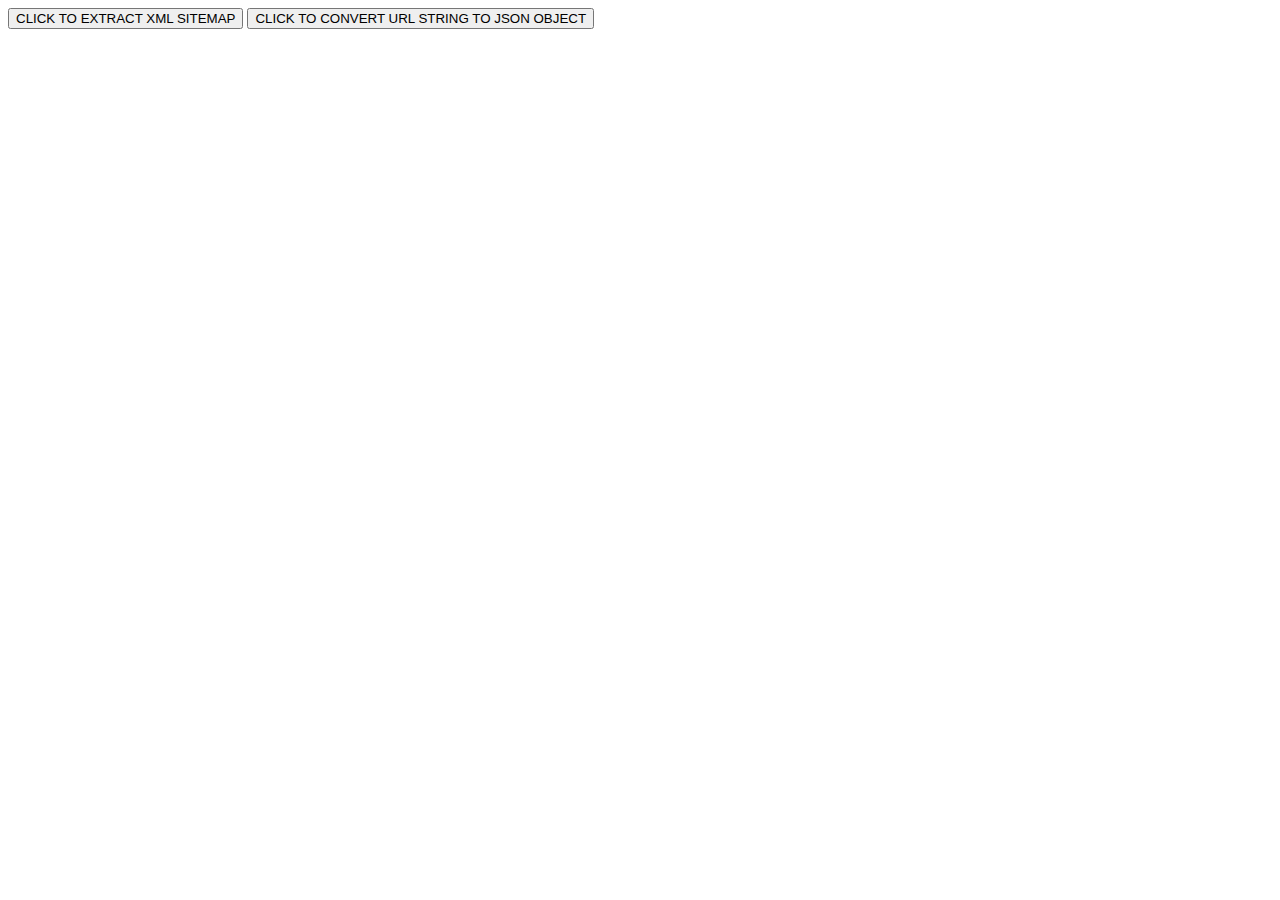
<file: www/JSON extractors/xml_extractor.html>
<!DOCTYPE html>
<html>
<head><title>XML Extractor</title></head>
<body>
<button onClick="extract()">CLICK TO EXTRACT XML SITEMAP</button>
<button onClick="convert()">CLICK TO CONVERT URL STRING TO JSON OBJECT</button>
<div id="url_list">
</div>
<div id="main">
</div>
</body>
<script type="text/javascript" src="../js/jquery-3.2.1.min.js"></script>
<script type="text/javascript">

//Requires the XML file to be saved as "sitemap.xml" and URL list to be saved as "urls.txt" in the same folder as this script.

var obj={};

function extract(){
	var request=new XMLHttpRequest();
	request.open("GET","sitemap.xml", false);
	request.send();
	var xml=request.responseXML;
	
	//Getting the URLs
	var urls = xml.getElementsByTagName("url");	
	for(var i=0;i<urls.length;i++){
		var loc=urls[i].getElementsByTagName("loc");
		$("#url_list").append(loc[0].childNodes[0].nodeValue+'<br>');
	}
}

function convert(){
	var request=new XMLHttpRequest();
	request.open("GET","urls.txt",false);
	request.send();
	var text=request.responseText;
	text=text.split('\n');
	for(var i=0;i<text.length;i++){
		obj[i+145]=text[i].replace(/[\r\n]/g,"");
	}
	$("#main").text(JSON.stringify(obj));
}
	
/*Function to extract all links from a webpage

var linklist=[];
var list_obj={};
function get_links(){
	for(var i=0;i<document.links.length;i++){
		if(document.links[i].hostname=="www.quora.com"){
			linklist.push(document.links[i].href);
		}
	}
	console.log(linklist);
	for(var j=0;j<linklist.length;j++){
		list_obj[j+24]=linklist[j];
	}
	console.log(JSON.stringify(list_obj));
}
*/

</script>
</html>
</file>
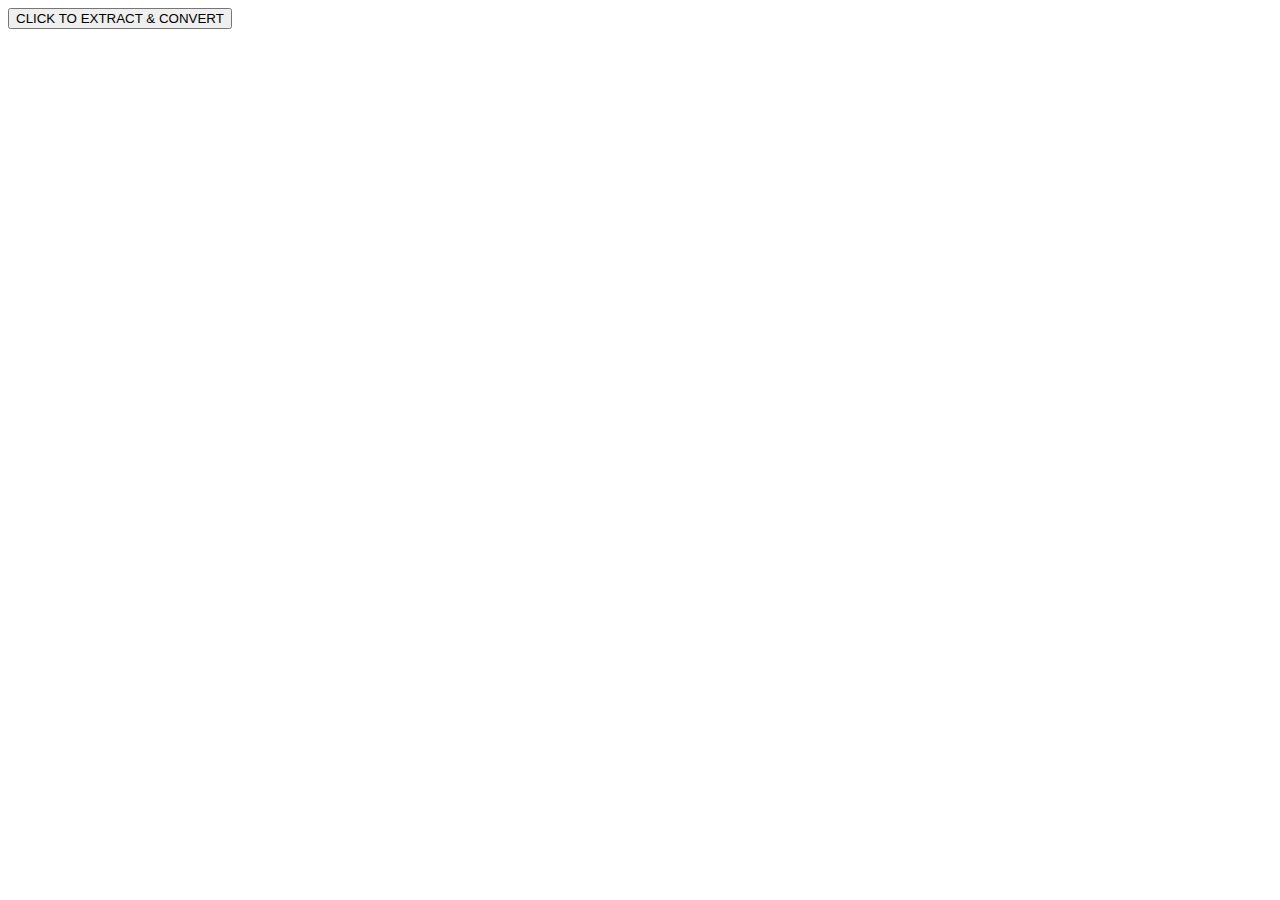
<file: www/JSON extractors/youtube_extractor.html>
<!DOCTYPE html>
<html>
<head><title>YouTube extractor</title></head>
<body>
<button onClick="extract()">CLICK TO EXTRACT & CONVERT</button>
<div id="main">
</div>
</body>
<script type="text/javascript" src="../js/jquery-3.2.1.min.js"></script>
<script type="text/javascript">

var obj={
 "kind": "youtube#playlistItemListResponse",
 "etag": "\"m2yskBQFythfE4irbTIeOgYYfBU/sHPkjOi7LwRDHRt8HNSmU8r2M_w\"",
 "nextPageToken": "CJYBEAA",
 "prevPageToken": "CGQQAQ",
 "pageInfo": {
  "totalResults": 499,
  "resultsPerPage": 50
 },
 "items": [
  {
   "kind": "youtube#playlistItem",
   "etag": "\"m2yskBQFythfE4irbTIeOgYYfBU/ZapxYqt30wxFHcUCzTXB1J3gHtg\"",
   "id": "VVVQc2lsOTFpOGdOMFhMSWJ3bDN2cXN3LkZ1Yzh0aHFvZTFv",
   "contentDetails": {
    "videoId": "Fuc8thqoe1o",
    "videoPublishedAt": "2015-09-21T17:14:44.000Z"
   }
  },
  {
   "kind": "youtube#playlistItem",
   "etag": "\"m2yskBQFythfE4irbTIeOgYYfBU/-DL3z_7VCvpcEaJBFlOQThV14dc\"",
   "id": "VVVQc2lsOTFpOGdOMFhMSWJ3bDN2cXN3LlBGY3ZDbjJ6UG44",
   "contentDetails": {
    "videoId": "PFcvCn2zPn8",
    "videoPublishedAt": "2015-09-21T17:14:43.000Z"
   }
  },
  {
   "kind": "youtube#playlistItem",
   "etag": "\"m2yskBQFythfE4irbTIeOgYYfBU/94PRMwro3ueC1CjtruZ_Sl2va6M\"",
   "id": "VVVQc2lsOTFpOGdOMFhMSWJ3bDN2cXN3LjBETl9YQmEtUGNB",
   "contentDetails": {
    "videoId": "0DN_XBa-PcA",
    "videoPublishedAt": "2015-12-14T10:08:01.000Z"
   }
  },
  {
   "kind": "youtube#playlistItem",
   "etag": "\"m2yskBQFythfE4irbTIeOgYYfBU/oRKJE2sHMmazDKDSY-Wz3nIXaWg\"",
   "id": "VVVQc2lsOTFpOGdOMFhMSWJ3bDN2cXN3Li1YWDA4bmo1WWVJ",
   "contentDetails": {
    "videoId": "-XX08nj5YeI",
    "videoPublishedAt": "2015-09-17T10:36:05.000Z"
   }
  },
  {
   "kind": "youtube#playlistItem",
   "etag": "\"m2yskBQFythfE4irbTIeOgYYfBU/_FfO9VJCdN6wnyqnqh9Nv3la7TE\"",
   "id": "VVVQc2lsOTFpOGdOMFhMSWJ3bDN2cXN3LldJMDV4bXhpWnh3",
   "contentDetails": {
    "videoId": "WI05xmxiZxw",
    "videoPublishedAt": "2015-09-08T08:04:31.000Z"
   }
  },
  {
   "kind": "youtube#playlistItem",
   "etag": "\"m2yskBQFythfE4irbTIeOgYYfBU/m_07kwD4kqcA7yOv-y2AOU7QdBE\"",
   "id": "VVVQc2lsOTFpOGdOMFhMSWJ3bDN2cXN3Lnk2clNFUGdpYVEw",
   "contentDetails": {
    "videoId": "y6rSEPgiaQ0",
    "videoPublishedAt": "2015-09-01T09:52:26.000Z"
   }
  },
  {
   "kind": "youtube#playlistItem",
   "etag": "\"m2yskBQFythfE4irbTIeOgYYfBU/a_RqM5PPgPvuTfDRMOiVA5DgNsw\"",
   "id": "VVVQc2lsOTFpOGdOMFhMSWJ3bDN2cXN3LnlRVnBZZ3dFN09F",
   "contentDetails": {
    "videoId": "yQVpYgwE7OE",
    "videoPublishedAt": "2015-09-10T09:07:41.000Z"
   }
  },
  {
   "kind": "youtube#playlistItem",
   "etag": "\"m2yskBQFythfE4irbTIeOgYYfBU/VIieB5WqTD7ESgSWOIBvtfcm5oQ\"",
   "id": "VVVQc2lsOTFpOGdOMFhMSWJ3bDN2cXN3LkRsX2I3Z2twbEZr",
   "contentDetails": {
    "videoId": "Dl_b7gkplFk",
    "videoPublishedAt": "2015-12-14T10:08:56.000Z"
   }
  },
  {
   "kind": "youtube#playlistItem",
   "etag": "\"m2yskBQFythfE4irbTIeOgYYfBU/O3cLBUyr3b5D5EIVm4GKv78bYm4\"",
   "id": "VVVQc2lsOTFpOGdOMFhMSWJ3bDN2cXN3LkhnamMxNUpfNDJR",
   "contentDetails": {
    "videoId": "Hgjc15J_42Q",
    "videoPublishedAt": "2015-12-14T10:08:56.000Z"
   }
  },
  {
   "kind": "youtube#playlistItem",
   "etag": "\"m2yskBQFythfE4irbTIeOgYYfBU/xLhHAePORPOc70wxT1pBDy02Xw8\"",
   "id": "VVVQc2lsOTFpOGdOMFhMSWJ3bDN2cXN3LmlDWk0tc2RUOENJ",
   "contentDetails": {
    "videoId": "iCZM-sdT8CI",
    "videoPublishedAt": "2015-12-14T10:08:56.000Z"
   }
  },
  {
   "kind": "youtube#playlistItem",
   "etag": "\"m2yskBQFythfE4irbTIeOgYYfBU/I-0J8zoVvlJ66KNlbk6x8p-Eswc\"",
   "id": "VVVQc2lsOTFpOGdOMFhMSWJ3bDN2cXN3LmhyTkx2Ym8wX0g0",
   "contentDetails": {
    "videoId": "hrNLvbo0_H4",
    "videoPublishedAt": "2015-12-14T10:08:56.000Z"
   }
  },
  {
   "kind": "youtube#playlistItem",
   "etag": "\"m2yskBQFythfE4irbTIeOgYYfBU/MHQKtaIWLEZQyYwHHA_ie4yn3yw\"",
   "id": "VVVQc2lsOTFpOGdOMFhMSWJ3bDN2cXN3LmRDeGtjRHVXN0FZ",
   "contentDetails": {
    "videoId": "dCxkcDuW7AY",
    "videoPublishedAt": "2015-08-17T19:46:53.000Z"
   }
  },
  {
   "kind": "youtube#playlistItem",
   "etag": "\"m2yskBQFythfE4irbTIeOgYYfBU/kxBs6lHJciezFCseu71wsC0OdHc\"",
   "id": "VVVQc2lsOTFpOGdOMFhMSWJ3bDN2cXN3LkJUc0xhRVR1eXNz",
   "contentDetails": {
    "videoId": "BTsLaETuyss",
    "videoPublishedAt": "2015-08-13T15:35:01.000Z"
   }
  },
  {
   "kind": "youtube#playlistItem",
   "etag": "\"m2yskBQFythfE4irbTIeOgYYfBU/6g4VLnx4A6IDlv5xzZdeial0_eY\"",
   "id": "VVVQc2lsOTFpOGdOMFhMSWJ3bDN2cXN3Lnp5eGpzXy14ZThZ",
   "contentDetails": {
    "videoId": "zyxjs_-xe8Y",
    "videoPublishedAt": "2015-08-05T15:17:28.000Z"
   }
  },
  {
   "kind": "youtube#playlistItem",
   "etag": "\"m2yskBQFythfE4irbTIeOgYYfBU/JhDY9bCGAsVxfx_7hogZI6fZsHY\"",
   "id": "VVVQc2lsOTFpOGdOMFhMSWJ3bDN2cXN3LkZaT01ySEZZMVVF",
   "contentDetails": {
    "videoId": "FZOMrHFY1UE",
    "videoPublishedAt": "2015-08-05T11:06:13.000Z"
   }
  },
  {
   "kind": "youtube#playlistItem",
   "etag": "\"m2yskBQFythfE4irbTIeOgYYfBU/S04wu_kPlkvO-cdhX0mjqF9F6qk\"",
   "id": "VVVQc2lsOTFpOGdOMFhMSWJ3bDN2cXN3LlJmUXpOZF9aRVhz",
   "contentDetails": {
    "videoId": "RfQzNd_ZEXs",
    "videoPublishedAt": "2015-07-22T09:50:28.000Z"
   }
  },
  {
   "kind": "youtube#playlistItem",
   "etag": "\"m2yskBQFythfE4irbTIeOgYYfBU/ctqcl2D-XdkRJIjMfpWI0Mza9as\"",
   "id": "VVVQc2lsOTFpOGdOMFhMSWJ3bDN2cXN3LjVrQzBUY0hWSlk4",
   "contentDetails": {
    "videoId": "5kC0TcHVJY8",
    "videoPublishedAt": "2015-07-08T12:48:01.000Z"
   }
  },
  {
   "kind": "youtube#playlistItem",
   "etag": "\"m2yskBQFythfE4irbTIeOgYYfBU/nI4Y6hKeEdBCKS5NesigrNJRqmc\"",
   "id": "VVVQc2lsOTFpOGdOMFhMSWJ3bDN2cXN3Lmt2eTZGUS1PeWJ3",
   "contentDetails": {
    "videoId": "kvy6FQ-Oybw",
    "videoPublishedAt": "2015-07-31T15:17:45.000Z"
   }
  },
  {
   "kind": "youtube#playlistItem",
   "etag": "\"m2yskBQFythfE4irbTIeOgYYfBU/sj9_7yWWFC_EODUVK_ZdmeHU8MA\"",
   "id": "VVVQc2lsOTFpOGdOMFhMSWJ3bDN2cXN3Lk5ZZldGcFM5dy1j",
   "contentDetails": {
    "videoId": "NYfWFpS9w-c",
    "videoPublishedAt": "2015-07-31T15:18:11.000Z"
   }
  },
  {
   "kind": "youtube#playlistItem",
   "etag": "\"m2yskBQFythfE4irbTIeOgYYfBU/MwuRMvyVXmmG7mC7jg029y3XYrU\"",
   "id": "VVVQc2lsOTFpOGdOMFhMSWJ3bDN2cXN3LkQzVkNBVkx5bm93",
   "contentDetails": {
    "videoId": "D3VCAVLynow",
    "videoPublishedAt": "2015-07-31T15:18:35.000Z"
   }
  },
  {
   "kind": "youtube#playlistItem",
   "etag": "\"m2yskBQFythfE4irbTIeOgYYfBU/EGFFil1W-nukGNb30AT8ZA88LVY\"",
   "id": "VVVQc2lsOTFpOGdOMFhMSWJ3bDN2cXN3LnhWdDNKZDFaTkt3",
   "contentDetails": {
    "videoId": "xVt3Jd1ZNKw",
    "videoPublishedAt": "2015-06-30T10:16:20.000Z"
   }
  },
  {
   "kind": "youtube#playlistItem",
   "etag": "\"m2yskBQFythfE4irbTIeOgYYfBU/Hkd7_uYwY_h9-WH_7mTNKxiUXXc\"",
   "id": "VVVQc2lsOTFpOGdOMFhMSWJ3bDN2cXN3LnctVUh3bnJ0RDRV",
   "contentDetails": {
    "videoId": "w-UHwnrtD4U",
    "videoPublishedAt": "2015-06-18T17:04:42.000Z"
   }
  },
  {
   "kind": "youtube#playlistItem",
   "etag": "\"m2yskBQFythfE4irbTIeOgYYfBU/GDOfrjzficFCRp7VxJMfhJMWftE\"",
   "id": "VVVQc2lsOTFpOGdOMFhMSWJ3bDN2cXN3LlpkUFp0LTZWc2Rn",
   "contentDetails": {
    "videoId": "ZdPZt-6Vsdg",
    "videoPublishedAt": "2015-06-11T12:30:38.000Z"
   }
  },
  {
   "kind": "youtube#playlistItem",
   "etag": "\"m2yskBQFythfE4irbTIeOgYYfBU/DrtMEgKWqKoR6UggsIaUFso0TXk\"",
   "id": "VVVQc2lsOTFpOGdOMFhMSWJ3bDN2cXN3LjV5U2lEbmlFdmRN",
   "contentDetails": {
    "videoId": "5ySiDniEvdM",
    "videoPublishedAt": "2015-06-04T10:15:31.000Z"
   }
  },
  {
   "kind": "youtube#playlistItem",
   "etag": "\"m2yskBQFythfE4irbTIeOgYYfBU/7uzRzpJaz33lETPWmTshYTIdjb0\"",
   "id": "VVVQc2lsOTFpOGdOMFhMSWJ3bDN2cXN3LmNVV0lydG41SnNn",
   "contentDetails": {
    "videoId": "cUWIrtn5Jsg",
    "videoPublishedAt": "2015-05-24T15:29:19.000Z"
   }
  },
  {
   "kind": "youtube#playlistItem",
   "etag": "\"m2yskBQFythfE4irbTIeOgYYfBU/b2ss5xKNsN4PS1G_NZivT2JWxfI\"",
   "id": "VVVQc2lsOTFpOGdOMFhMSWJ3bDN2cXN3LlNQUU5zSHVSOUQw",
   "contentDetails": {
    "videoId": "SPQNsHuR9D0",
    "videoPublishedAt": "2015-05-24T15:07:46.000Z"
   }
  },
  {
   "kind": "youtube#playlistItem",
   "etag": "\"m2yskBQFythfE4irbTIeOgYYfBU/6VGodr2rSUDmueqE1p5jftCKIfw\"",
   "id": "VVVQc2lsOTFpOGdOMFhMSWJ3bDN2cXN3LktpR3R3RnFEV0lF",
   "contentDetails": {
    "videoId": "KiGtwFqDWIE",
    "videoPublishedAt": "2015-05-24T14:58:34.000Z"
   }
  },
  {
   "kind": "youtube#playlistItem",
   "etag": "\"m2yskBQFythfE4irbTIeOgYYfBU/ztaFSCTpgTqG_g2NVKDNj8B89dU\"",
   "id": "VVVQc2lsOTFpOGdOMFhMSWJ3bDN2cXN3LkE4RHA5NG95d2JB",
   "contentDetails": {
    "videoId": "A8Dp94oywbA",
    "videoPublishedAt": "2015-04-25T20:19:04.000Z"
   }
  },
  {
   "kind": "youtube#playlistItem",
   "etag": "\"m2yskBQFythfE4irbTIeOgYYfBU/vRba-fweChfuUvIhYoITi203oPg\"",
   "id": "VVVQc2lsOTFpOGdOMFhMSWJ3bDN2cXN3LnBvc3hNeDFPUDFN",
   "contentDetails": {
    "videoId": "posxMx1OP1M",
    "videoPublishedAt": "2015-05-06T15:40:50.000Z"
   }
  },
  {
   "kind": "youtube#playlistItem",
   "etag": "\"m2yskBQFythfE4irbTIeOgYYfBU/SsZdMVKWNiBSclH-1eZenxe7mEc\"",
   "id": "VVVQc2lsOTFpOGdOMFhMSWJ3bDN2cXN3LlBXUUZIWkNiVmxn",
   "contentDetails": {
    "videoId": "PWQFHZCbVlg",
    "videoPublishedAt": "2015-04-16T13:58:30.000Z"
   }
  },
  {
   "kind": "youtube#playlistItem",
   "etag": "\"m2yskBQFythfE4irbTIeOgYYfBU/SqVl3n4QD3tRR2xXOTaCTk9hbMY\"",
   "id": "VVVQc2lsOTFpOGdOMFhMSWJ3bDN2cXN3LkJ4aXRMNUtKc25B",
   "contentDetails": {
    "videoId": "BxitL5KJsnA",
    "videoPublishedAt": "2015-05-01T16:19:52.000Z"
   }
  },
  {
   "kind": "youtube#playlistItem",
   "etag": "\"m2yskBQFythfE4irbTIeOgYYfBU/x5uT6jLOFPtbGDwNH07hbC8Zeos\"",
   "id": "VVVQc2lsOTFpOGdOMFhMSWJ3bDN2cXN3LlBncElQU09HVE1j",
   "contentDetails": {
    "videoId": "PgpIPSOGTMc",
    "videoPublishedAt": "2015-05-01T16:21:15.000Z"
   }
  },
  {
   "kind": "youtube#playlistItem",
   "etag": "\"m2yskBQFythfE4irbTIeOgYYfBU/lcAQspAQ0-_0_dKKXH2eTGK0CWI\"",
   "id": "VVVQc2lsOTFpOGdOMFhMSWJ3bDN2cXN3LlpGVDNhc0pPd1JN",
   "contentDetails": {
    "videoId": "ZFT3asJOwRM",
    "videoPublishedAt": "2015-05-01T16:21:31.000Z"
   }
  },
  {
   "kind": "youtube#playlistItem",
   "etag": "\"m2yskBQFythfE4irbTIeOgYYfBU/lUbx120XmRyHlg0ObDGtxGo6pXg\"",
   "id": "VVVQc2lsOTFpOGdOMFhMSWJ3bDN2cXN3LklMZnFMYl9mVnB3",
   "contentDetails": {
    "videoId": "ILfqLb_fVpw",
    "videoPublishedAt": "2015-05-01T16:21:49.000Z"
   }
  },
  {
   "kind": "youtube#playlistItem",
   "etag": "\"m2yskBQFythfE4irbTIeOgYYfBU/59Wt0oRinVLl6rSEDaOKMxwB4W0\"",
   "id": "VVVQc2lsOTFpOGdOMFhMSWJ3bDN2cXN3LjlZLWk0TlM3ME1Z",
   "contentDetails": {
    "videoId": "9Y-i4NS70MY",
    "videoPublishedAt": "2015-05-01T16:22:09.000Z"
   }
  },
  {
   "kind": "youtube#playlistItem",
   "etag": "\"m2yskBQFythfE4irbTIeOgYYfBU/sT3cs3nK3Zqj_ZpK6wM5KKw7mxs\"",
   "id": "VVVQc2lsOTFpOGdOMFhMSWJ3bDN2cXN3Lk9JQ0t6NWQwdDhz",
   "contentDetails": {
    "videoId": "OICKz5d0t8s",
    "videoPublishedAt": "2015-04-13T16:25:00.000Z"
   }
  },
  {
   "kind": "youtube#playlistItem",
   "etag": "\"m2yskBQFythfE4irbTIeOgYYfBU/k9xP2UbGiSQs8OccYUu9SKvMxW0\"",
   "id": "VVVQc2lsOTFpOGdOMFhMSWJ3bDN2cXN3Ll9LX1cxNEg5M2U4",
   "contentDetails": {
    "videoId": "_K_W14H93e8",
    "videoPublishedAt": "2015-04-13T16:08:01.000Z"
   }
  },
  {
   "kind": "youtube#playlistItem",
   "etag": "\"m2yskBQFythfE4irbTIeOgYYfBU/7wfjgkm0ksoyVMXT7RkAHw7coG8\"",
   "id": "VVVQc2lsOTFpOGdOMFhMSWJ3bDN2cXN3LjczdFN4RzEySVV3",
   "contentDetails": {
    "videoId": "73tSxG12IUw",
    "videoPublishedAt": "2015-04-02T18:25:05.000Z"
   }
  },
  {
   "kind": "youtube#playlistItem",
   "etag": "\"m2yskBQFythfE4irbTIeOgYYfBU/REFC7TQuTfbjDAahcebFRyTjUoo\"",
   "id": "VVVQc2lsOTFpOGdOMFhMSWJ3bDN2cXN3LjRxaXhuU0ltbmxZ",
   "contentDetails": {
    "videoId": "4qixnSImnlY",
    "videoPublishedAt": "2015-03-31T12:51:49.000Z"
   }
  },
  {
   "kind": "youtube#playlistItem",
   "etag": "\"m2yskBQFythfE4irbTIeOgYYfBU/waqSOirb2T5ODxsiMh38uXco00M\"",
   "id": "VVVQc2lsOTFpOGdOMFhMSWJ3bDN2cXN3LlpoNjVfMS1tZXBr",
   "contentDetails": {
    "videoId": "Zh65_1-mepk",
    "videoPublishedAt": "2015-02-17T10:27:03.000Z"
   }
  },
  {
   "kind": "youtube#playlistItem",
   "etag": "\"m2yskBQFythfE4irbTIeOgYYfBU/ORSyvlDtyRSyzlTc-A2JNyoG8fM\"",
   "id": "VVVQc2lsOTFpOGdOMFhMSWJ3bDN2cXN3LkhsVUlTNzdRXzdB",
   "contentDetails": {
    "videoId": "HlUIS77Q_7A",
    "videoPublishedAt": "2015-02-04T16:36:30.000Z"
   }
  },
  {
   "kind": "youtube#playlistItem",
   "etag": "\"m2yskBQFythfE4irbTIeOgYYfBU/0CEbHYmvW7IFf-K5mu-wk0qclec\"",
   "id": "VVVQc2lsOTFpOGdOMFhMSWJ3bDN2cXN3Lk9mY3RuN1VsaF9v",
   "contentDetails": {
    "videoId": "Ofctn7Ulh_o",
    "videoPublishedAt": "2015-02-04T16:34:12.000Z"
   }
  },
  {
   "kind": "youtube#playlistItem",
   "etag": "\"m2yskBQFythfE4irbTIeOgYYfBU/gPT00dbC7aANXns844xpW9T0vf0\"",
   "id": "VVVQc2lsOTFpOGdOMFhMSWJ3bDN2cXN3LmpnTnBYUV91Rzl3",
   "contentDetails": {
    "videoId": "jgNpXQ_uG9w",
    "videoPublishedAt": "2015-02-04T16:31:01.000Z"
   }
  },
  {
   "kind": "youtube#playlistItem",
   "etag": "\"m2yskBQFythfE4irbTIeOgYYfBU/kATTYAxp6hre_WWwM2F7JcUTUrA\"",
   "id": "VVVQc2lsOTFpOGdOMFhMSWJ3bDN2cXN3LmNQdWU4dm5aOWtn",
   "contentDetails": {
    "videoId": "cPue8vnZ9kg",
    "videoPublishedAt": "2015-02-04T16:24:21.000Z"
   }
  },
  {
   "kind": "youtube#playlistItem",
   "etag": "\"m2yskBQFythfE4irbTIeOgYYfBU/LqsXw1jJhyvCfDNj9ih6Cfmjbxs\"",
   "id": "VVVQc2lsOTFpOGdOMFhMSWJ3bDN2cXN3Ll9Gb3EtdGFPYWpr",
   "contentDetails": {
    "videoId": "_Foq-taOajk",
    "videoPublishedAt": "2015-01-27T17:54:36.000Z"
   }
  },
  {
   "kind": "youtube#playlistItem",
   "etag": "\"m2yskBQFythfE4irbTIeOgYYfBU/sp2hodYBMC9f6jPLQJ9hZwpJrOQ\"",
   "id": "VVVQc2lsOTFpOGdOMFhMSWJ3bDN2cXN3LlNFeG9iNjhkZ3h3",
   "contentDetails": {
    "videoId": "SExob68dgxw",
    "videoPublishedAt": "2015-01-22T16:03:16.000Z"
   }
  },
  {
   "kind": "youtube#playlistItem",
   "etag": "\"m2yskBQFythfE4irbTIeOgYYfBU/IzCZIjwbkG2JYjbEDRlRJiqYGu4\"",
   "id": "VVVQc2lsOTFpOGdOMFhMSWJ3bDN2cXN3LlRBNHJ5UmJaZU1N",
   "contentDetails": {
    "videoId": "TA4ryRbZeMM",
    "videoPublishedAt": "2015-01-17T14:30:56.000Z"
   }
  },
  {
   "kind": "youtube#playlistItem",
   "etag": "\"m2yskBQFythfE4irbTIeOgYYfBU/X0RrBY5lgk60-4PcYsMeOKAOEio\"",
   "id": "VVVQc2lsOTFpOGdOMFhMSWJ3bDN2cXN3LnRPUG5UNXdacmRF",
   "contentDetails": {
    "videoId": "tOPnT5wZrdE",
    "videoPublishedAt": "2015-01-06T12:41:51.000Z"
   }
  },
  {
   "kind": "youtube#playlistItem",
   "etag": "\"m2yskBQFythfE4irbTIeOgYYfBU/mysEL4_XkBGmZrk4NlumGTxNd_I\"",
   "id": "VVVQc2lsOTFpOGdOMFhMSWJ3bDN2cXN3LnNDN3RqdDhPaU8w",
   "contentDetails": {
    "videoId": "sC7tjt8OiO0",
    "videoPublishedAt": "2014-12-29T11:35:24.000Z"
   }
  },
  {
   "kind": "youtube#playlistItem",
   "etag": "\"m2yskBQFythfE4irbTIeOgYYfBU/zV_1bUerrB-Vvct_uP5JC828XYM\"",
   "id": "VVVQc2lsOTFpOGdOMFhMSWJ3bDN2cXN3LnhVU1RtamhDSVFV",
   "contentDetails": {
    "videoId": "xUSTmjhCIQU",
    "videoPublishedAt": "2014-12-23T17:53:07.000Z"
   }
  }
 ]
};

var result={};
function extract(){
	console.log(obj);
	for(var i=0;i<50;i++){
		result[i+408]="https://www.youtube.com/watch?v="+obj.items[i].contentDetails.videoId;
	}
	
	$("#main").text(JSON.stringify(result));
	
}
</script>
</html>
</file>
